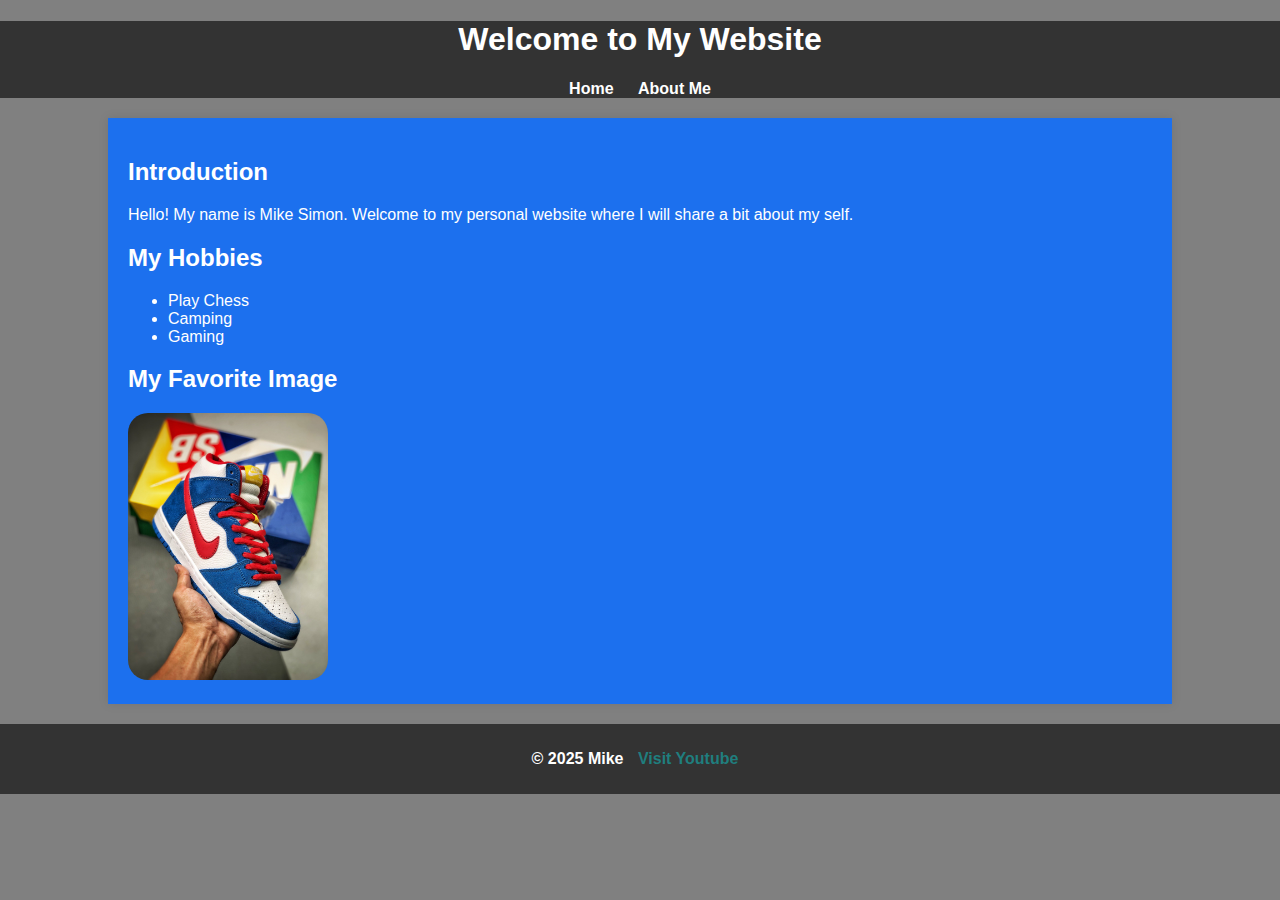
<file: index.html>
<!DOCTYPE html>
<html>
   <head>
	<title>My Personal Website</title>
	<link rel="stylesheet" href="styles.css">
   </head>
   <body>
	<header>
	<h1>Welcome to My  Website</h1>	
	<nav>
	<a href="index.html">Home</a>
	<a href="about.html">About Me</a>
	</nav>
	</header>
	<section>
	<h2>Introduction</h2>
	<p>Hello! My name is Mike Simon. Welcome to my personal website where I will share a bit about my self.</p>
	<h2>My Hobbies</h2>
	<ul>
	<li>Play Chess</li>
	<li>Camping</li>
	<li>Gaming</li>
	</ul>
	<h2>My Favorite Image</h2>	
	<img src="airj_1.jpg" width="200" alt="A a picture of a Hightop White with blue and red Nike Air Jordan">
	</section>
	<footer>
	<p> &copy; 2025 Mike <a href="www.youtube.com">Visit Youtube</a> </p>
	</footer>
   </body>
</html>
</file>
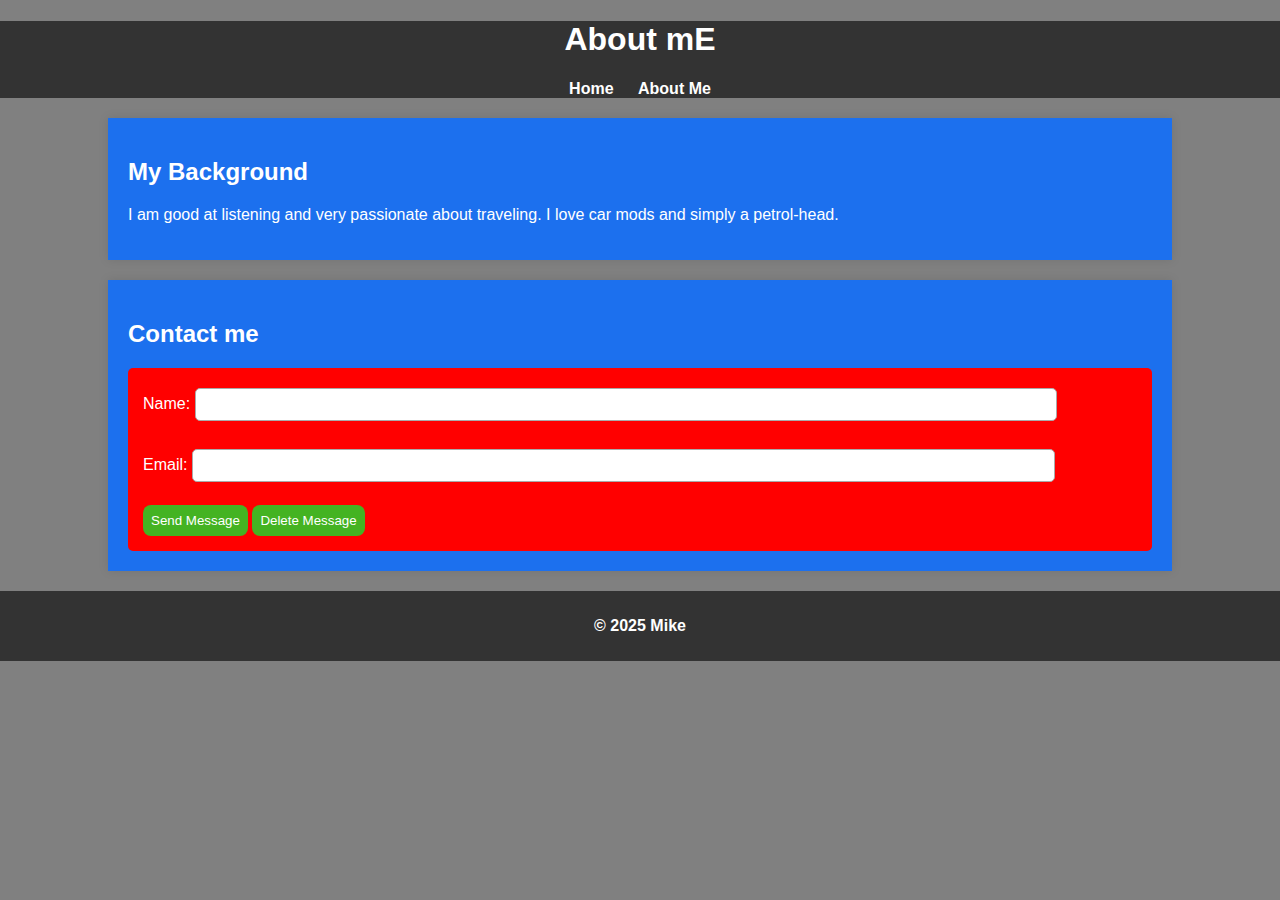
<file: about.html>
<!DOCTYPE html>
<html>
   <head>
	<title>About Me</title>
	<link rel="stylesheet" href="styles.css">
   </head>
   <body>
	<header>
	<h1>About mE</h1>	
	<nav>
	<a href="index.html">Home</a>
	<a href="about.html">About Me</a>
	</nav>
	</header>
	<section>
	<h2>My Background</h2>
	<p> I am good at listening and very passionate about traveling. I love car mods and simply a petrol-head.</p>
	</section>
	<section>
	<h2>Contact me</h2>
	<form>
	<label for="name">Name: </label>
	<input type="text" id="name" name="name"> <br><br>
	<label for="email">Email: </label>
	<input type="text" id="email" name="email"> <br><br>
	<input type="submit" value="Send Message" id="sendBtn">
	<input type="submit" value="Delete Message" id="delBtn">
	</form>
	</section>
	<footer>
	<p> &copy; 2025 Mike </p>
	</footer>
   </body>
</html>
</file>
<file: styles.css>
body{	 
	font-family:Arial,sans-serif;
	margin: 0;
	padding: 0;
	background-color: gray;
}
header{	
	background-color: #333333;
	color: white;
	text-align: center;
}
nav a{
	color: white;
	text-decoration: none;
	margin:0 10px;
	font-weight: bold;
}
nav a:hover{
	text-decoration: underline;

}

section{
	width: 80%;
	margin: 20px auto;	
	padding: 20px;
	background-color: rgb(28, 112, 238);
	box-shadow: 0 0 10px rgb(0,0,0,0.1);
}
footer{
	text-align: center;
	background-color: #333333;
	color: white;	
	padding: 10px;
	margin-top: 20px;
	font-weight: bold;
}
footer a{
	color: rgba(26, 148, 148, 0.781);
	text-decoration: none;
	margin:0 10px;
	font-weight: bold;	
}
img{
	border-radius: 20px;
}
form{
	background-color: red;
	padding: 15px;
	border-radius: 5PX;
}
input[type="text"],input[type="email"] {
	width: 85%;
	padding: 8px;
	margin: 5px 0;
	border: 1px solid #aaa;
	border-radius: 5px;	
}
input[type="submit"] {
	background-color: #44b322;
	color: white;
	padding: 8px;
	border: none;
	cursor: pointer;
	border-radius: 8px;
}
#delBtn{
	background-color: rbg(255,255,0 );
	color: rbg(255,0,0);
}
label{
	color: white;
}
p,h1,h2,ul{
	color: white;
}
</file>
